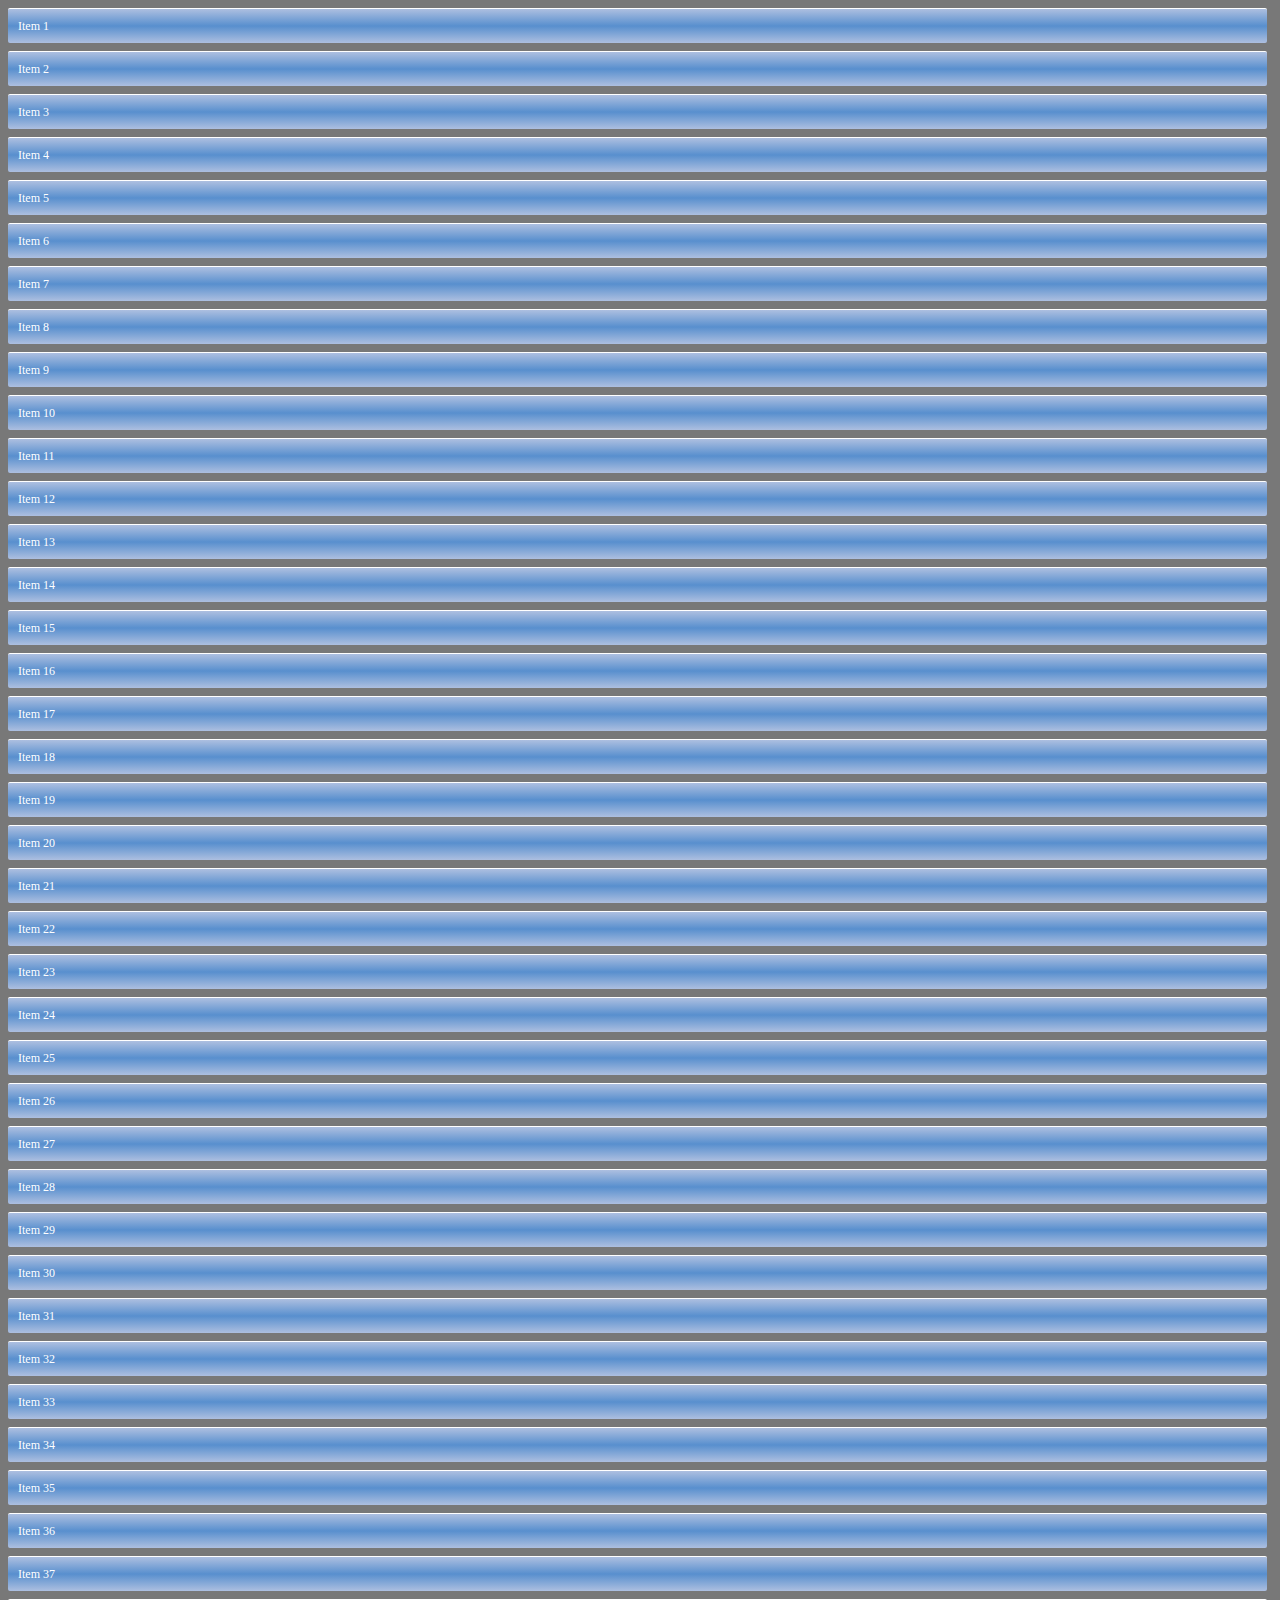
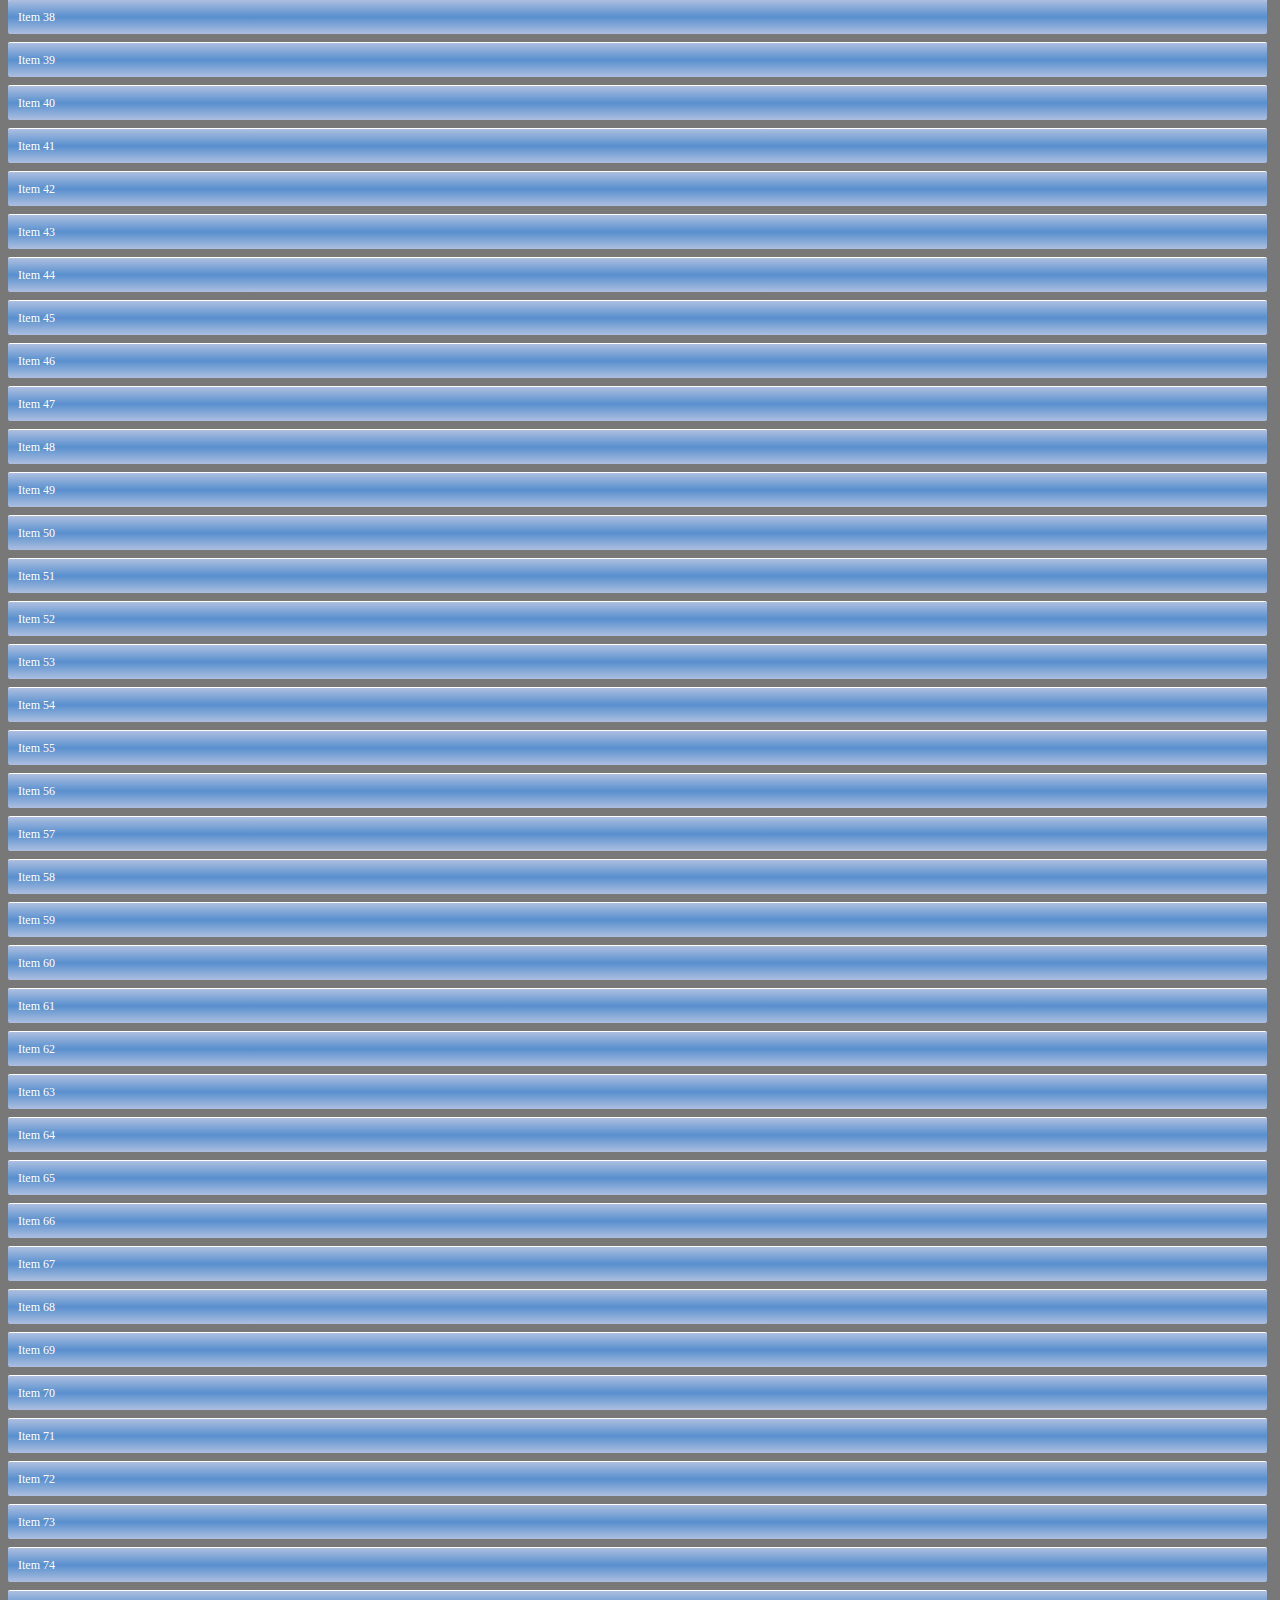
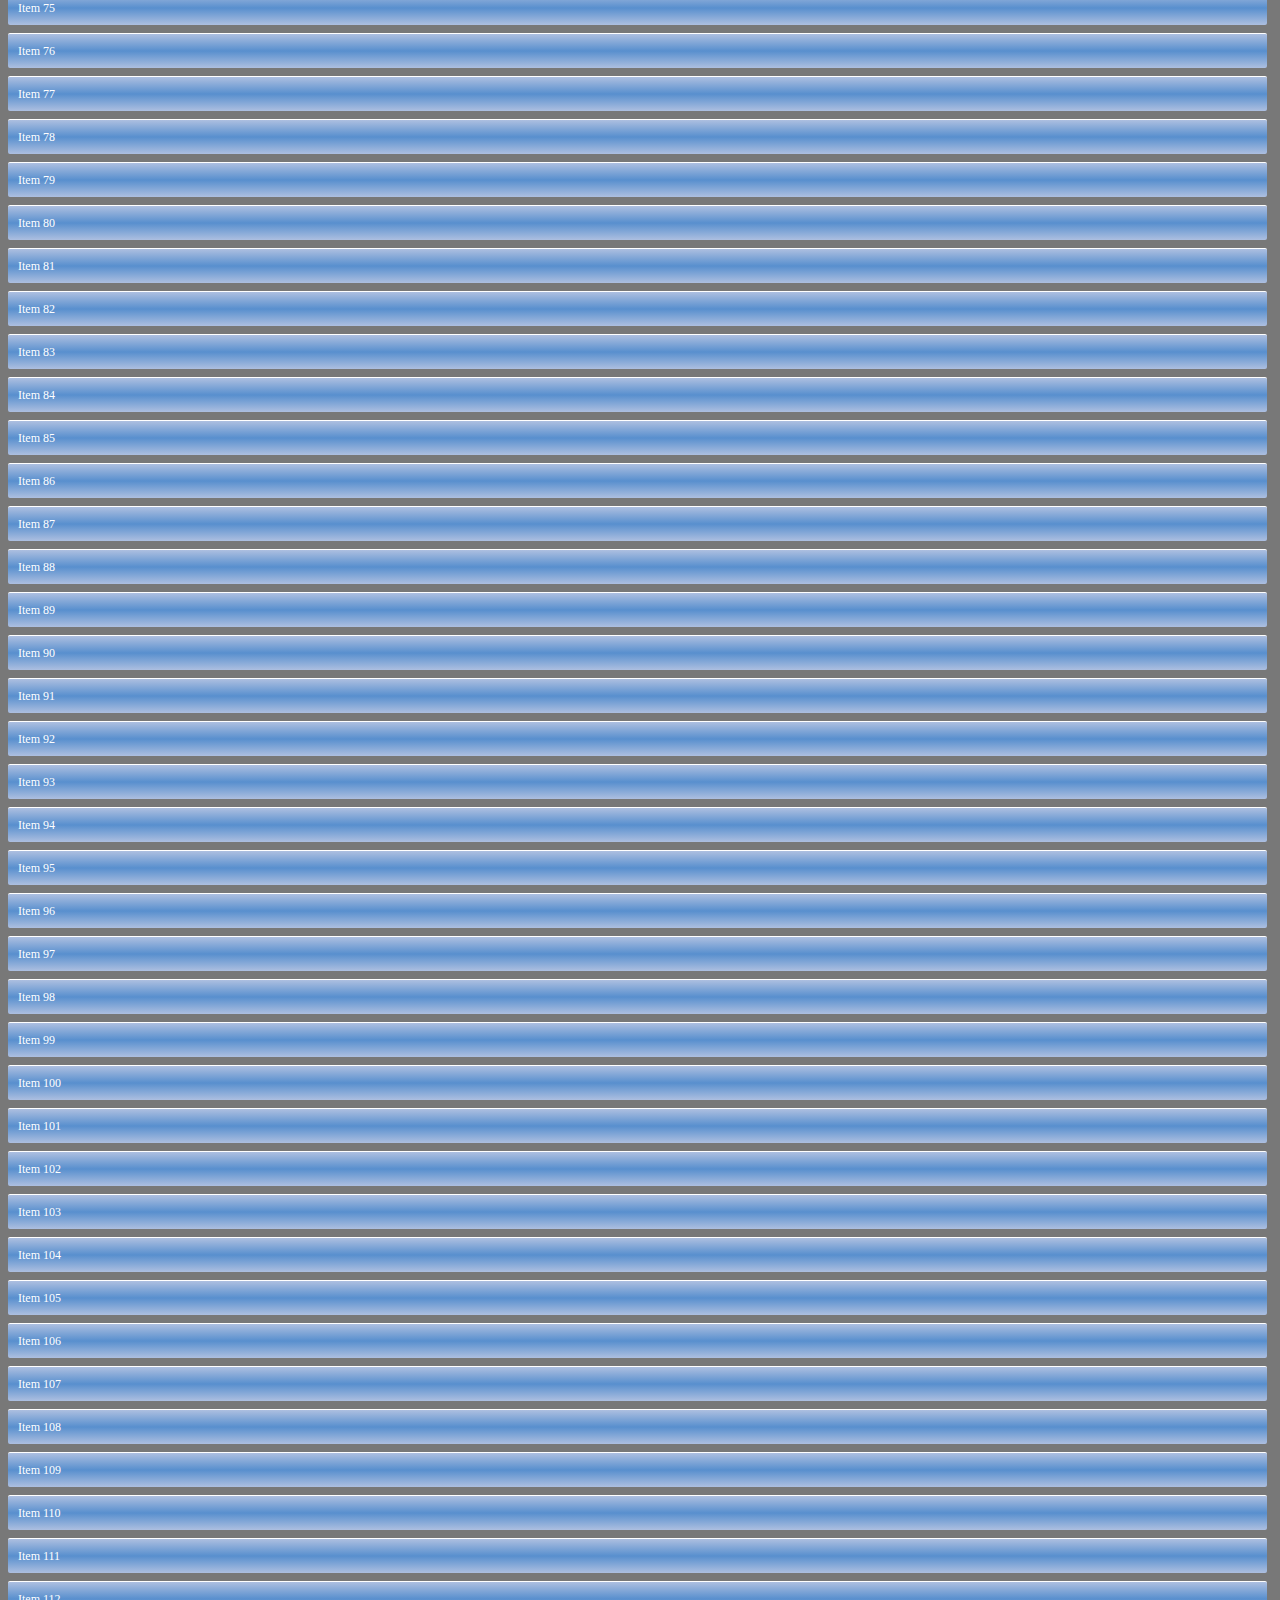
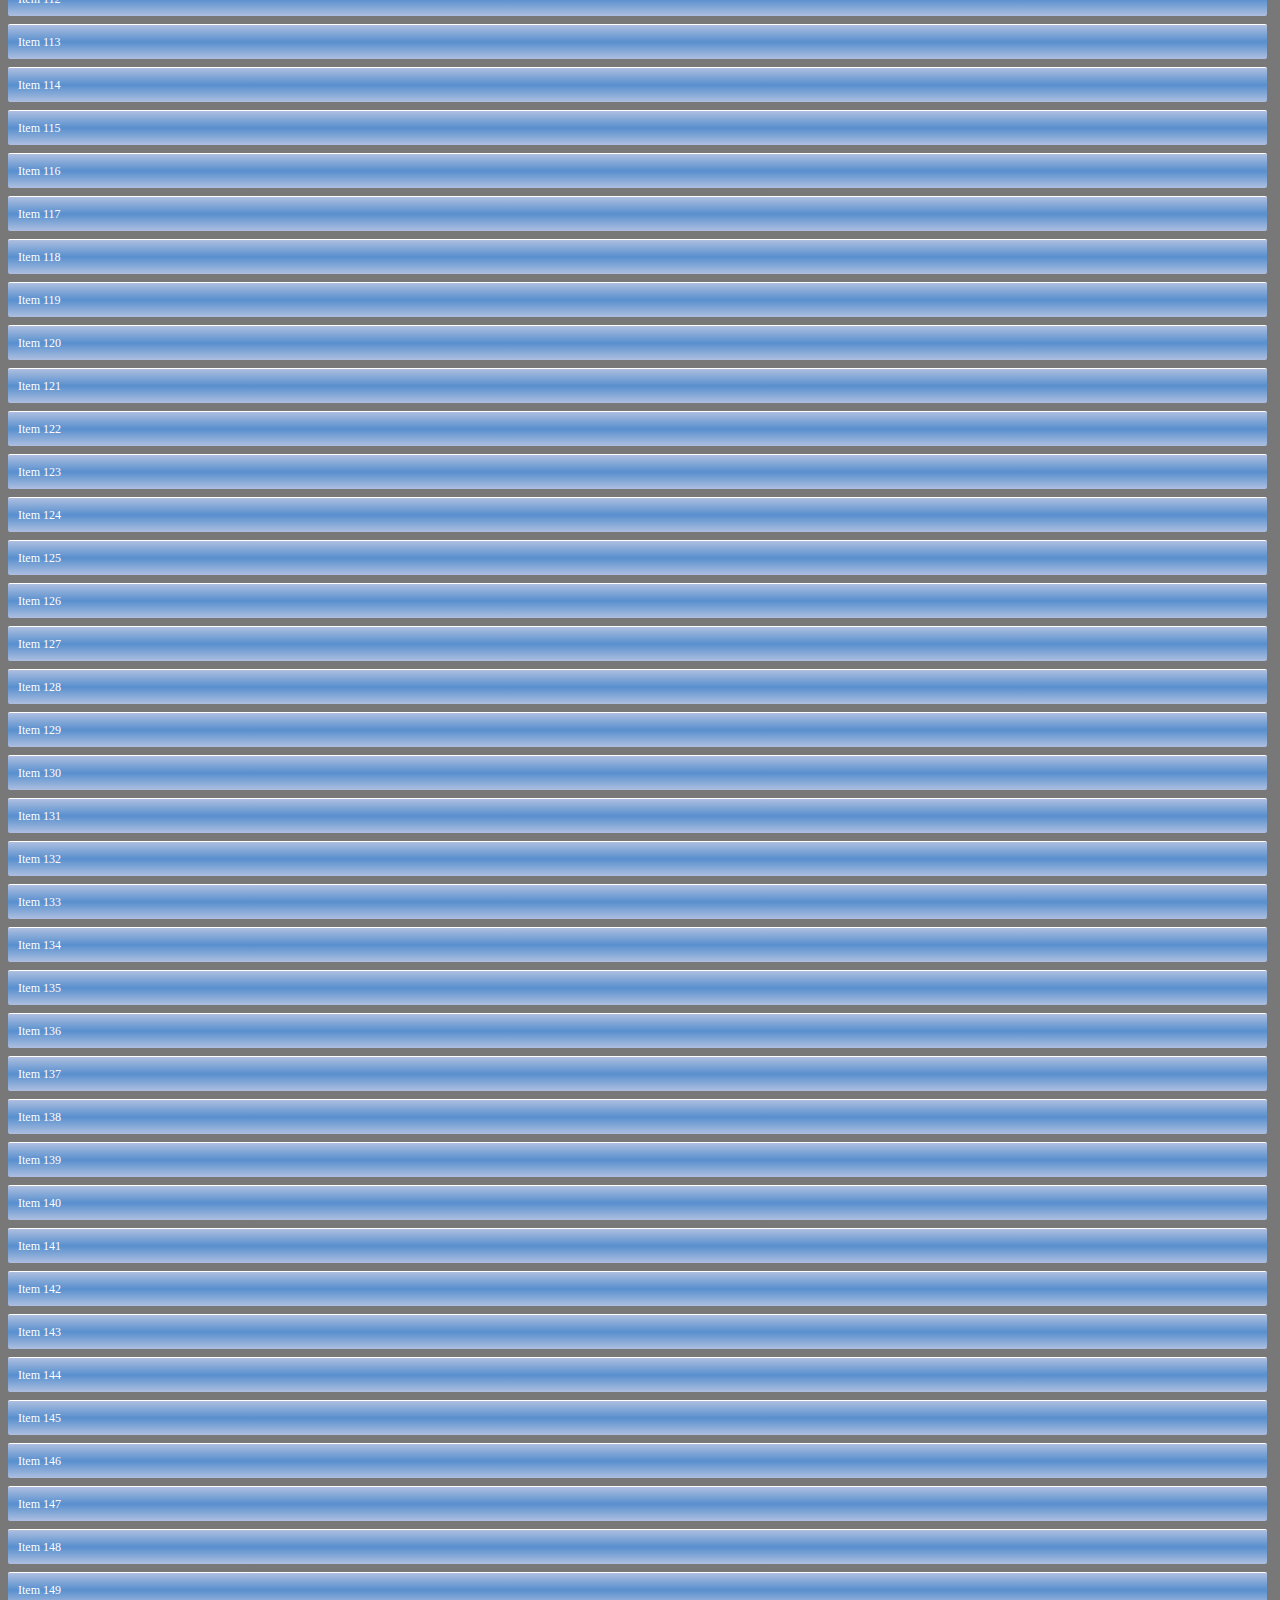
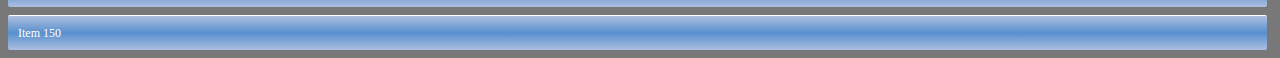
<file: bloomberg_prototype/index.html>
<!doctype html>
<html>
  <head>
    <title>Bloomberg HTML5 UI/UX Developer Exercise</title>
    <script type="text/javascript" src="app.js"></script>
    <link rel="stylesheet" type="text/css" href="styling.css">
  </head>
  <body>
    <div id="sidebar" onmouseleave="hideSidebar()">
      View:<br>
      <button onClick="handleSidebarButtonClick(null, this)" class="active">List</button><br>
      <button onClick="handleSidebarButtonClick('grid', this)">Grid</button><br>
      <button onClick="handleSidebarButtonClick('metro', this)">Metro</button><br>
      <div class="badge-holder"><div class="badge badge-l">L</div></div>
      <div class="badge-holder"><div class="badge badge-g">G</div></div>
      <div class="badge-holder"><div class="badge badge-m">M</div></div>
    </div>
    <div id="virtual-list"></div>
    <div id="list" style="display:none"></div>
  </body>
</html>
</file>
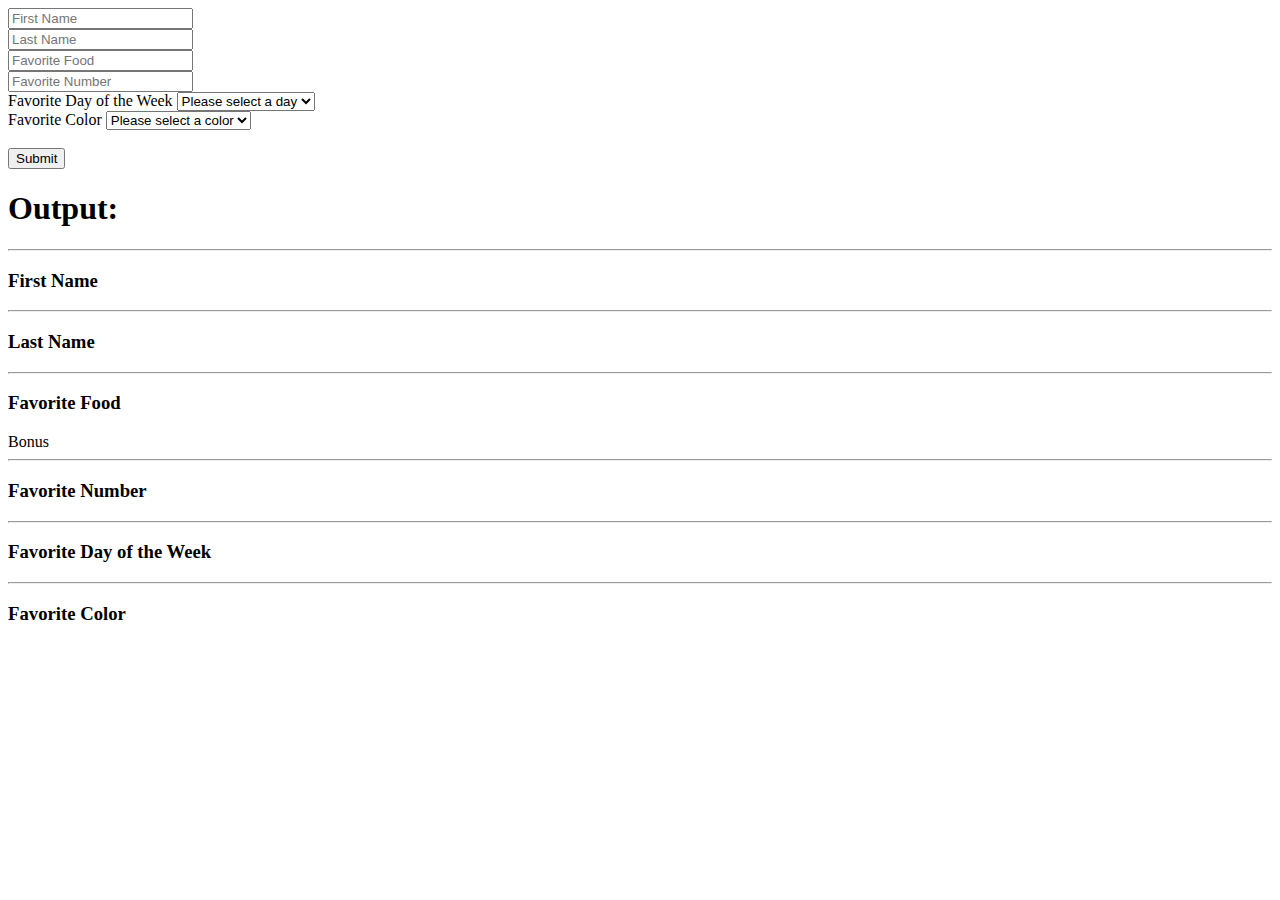
<file: javascript_form_test/index.html>
<!doctype html>
<html>

<head>
</head>

<body>
  <form id="myForm">
    <input name="firstName" placeholder="First Name" required>
    <br>
    <input name="lastName" placeholder="Last Name" required>
    <br>
    <input name="favoriteFood" placeholder="Favorite Food" required>
    <br>
    <input type="number" name="favoriteNumber" placeholder="Favorite Number" required>
    <br> Favorite Day of the Week
    <select name="favoriteDay" required>
      <option value="" disabled="disabled" selected="selected"> Please select a day </option>
      <option value="Monday">Monday</option>
      <option value="Tuesday">Tuesday</option>
      <option value="Wednesday">Wednesday</option>
      <option value="Thursday">Thursday</option>
      <option value="Friday">Friday</option>
      <option value="Saturday">Saturday</option>
      <option value="Sunday">Sunday</option>
    </select>
    <br> Favorite Color
    <select name="favoriteColor" required>
      <option value="" disabled="disabled" selected="selected"> Please select a color </option>
      <option value="White">White</option>
      <option value="Black">Black</option>
      <option value="Yellow">Yellow</option>
      <option value="Blue">Blue</option>
      <option value="Red">Red</option>
      <option value="Green">Green</option>
      <option value="Purple">Purple</option>
    </select>
    <br>
    <br>
    <input type="submit" value="Submit">
  </form>

  <h1>Output:</h1>
  <hr><h3>First Name</h3>
  <div id="first-name-div"></div>
  <hr><h3>Last Name</h3>
  <div id="last-name-div"></div>
  <hr><h3>Favorite Food</h3>
  <div id="favorite-food-div"></div>
  Bonus
  <div id="favorite-food-div-bonus"></div>
  <hr><h3>Favorite Number</h3>
  <div id="favorite-number-div"></div>
  <hr><h3>Favorite Day of the Week</h3>
  <div id="favorite-day-div"></div>
  <hr><h3>Favorite Color</h3>
  <div id="favorite-color-div-hexcode"></div>
  <div id="favorite-color-div" style="height:15px;width:15px;"></div>

  <script src="app.js"></script>
</body>

</html>
</file>
<file: bloomberg_prototype/styling.css>
body {
  margin: 0;
  background-color: rgb(120, 120, 120);
  color: white;
}

#list, #virtual-list {
  padding: 8px 8px 0 8px;
}

#list {
  position: absolute;
  top: 0;
}

#virtual-list {
  visibility: hidden;
}

#virtual-list.grid {
  padding-right: 0;
}

#virtual-list.metro {
  white-space: nowrap;
}

.list-item {
  background: -webkit-linear-gradient(rgb(173,191,224), rgb(88,143,206), rgb(173,191,224));
  border-top: 1px solid white;
  border-radius: 2px;
  display: inline-block;
  font-size: 12px;
  height: 14px;
  line-height: 14px;
  margin-bottom: 8px;
  padding: 10px;
  width: calc(100% - 20px);
}

#list > .list-item {
  position: absolute;
}

.grid > .list-item > .item-text,
.metro > .list-item > .item-text {
  position: relative;
  top: 60px;
  text-align: center;
}

.grid > .list-item,
.metro > .list-item {
  border-radius: 13px;
  height: 60px;
  line-height: 50px;
  margin-bottom: 28px;
  margin-right: 8px;
  width: 60px;
}

/* Fix for margin on position absolute */
#list.metro > .list-item:after {
  right: -10px;
  content: "";
  height: 1px;
  position: absolute;
  width: 10px;
}

#sidebar {
  background-color: rgb(10,10,10);
  color: white;
  font-size: 12px;
  height: 100%;
  padding: 10px;
  position: fixed;
  text-align: center;
  transition: all 0.25s ease-in-out 0s;
  z-index: 100;
  width: 46px;
}

#sidebar > button {
  background-color: rgb(62,73,84);
  border: 0;
  color: white;
  cursor: pointer;
  margin: 2px 0;
  outline: 0;
  padding: 5px 8px;
  width: 100%;
}

#sidebar > button.active {
  background-color: rgb(26,59,148);
}

#sidebar > button:hover {
  opacity: 0.8;
}

#sidebar > button:nth-of-type(1) {
  border-radius: 4px 4px 0 0;
}

#sidebar > button:last-of-type {
  border-radius: 0 0 4px 4px;
}

.badge-holder {
  width: 0;
  height: 0;
}

.badge {
  width: 15px;
  height: 15px;
  color: black;
  background-color: yellow;
  border: 1px solid black;
  border-radius: 2px;
  z-index: 1000 !important;
  position: relative;
  left: -7px;
  opacity: 0;
}

.badge-l {
  top: -83px;
}

.badge-g {
  top: -55px;
}

.badge-m {
  top: -28px;
}

.top-bg-holder {
  height: 0;
  width: 0;
}

.grid .top-bg {
  background-color: rgb(173,191,224);
  height: 40px;
  width: 75px;
  left: -10px;
  top: -10px;
  position: relative;
  border-top-left-radius: 13px;
  border-top-right-radius: 13px;
}
</file>
